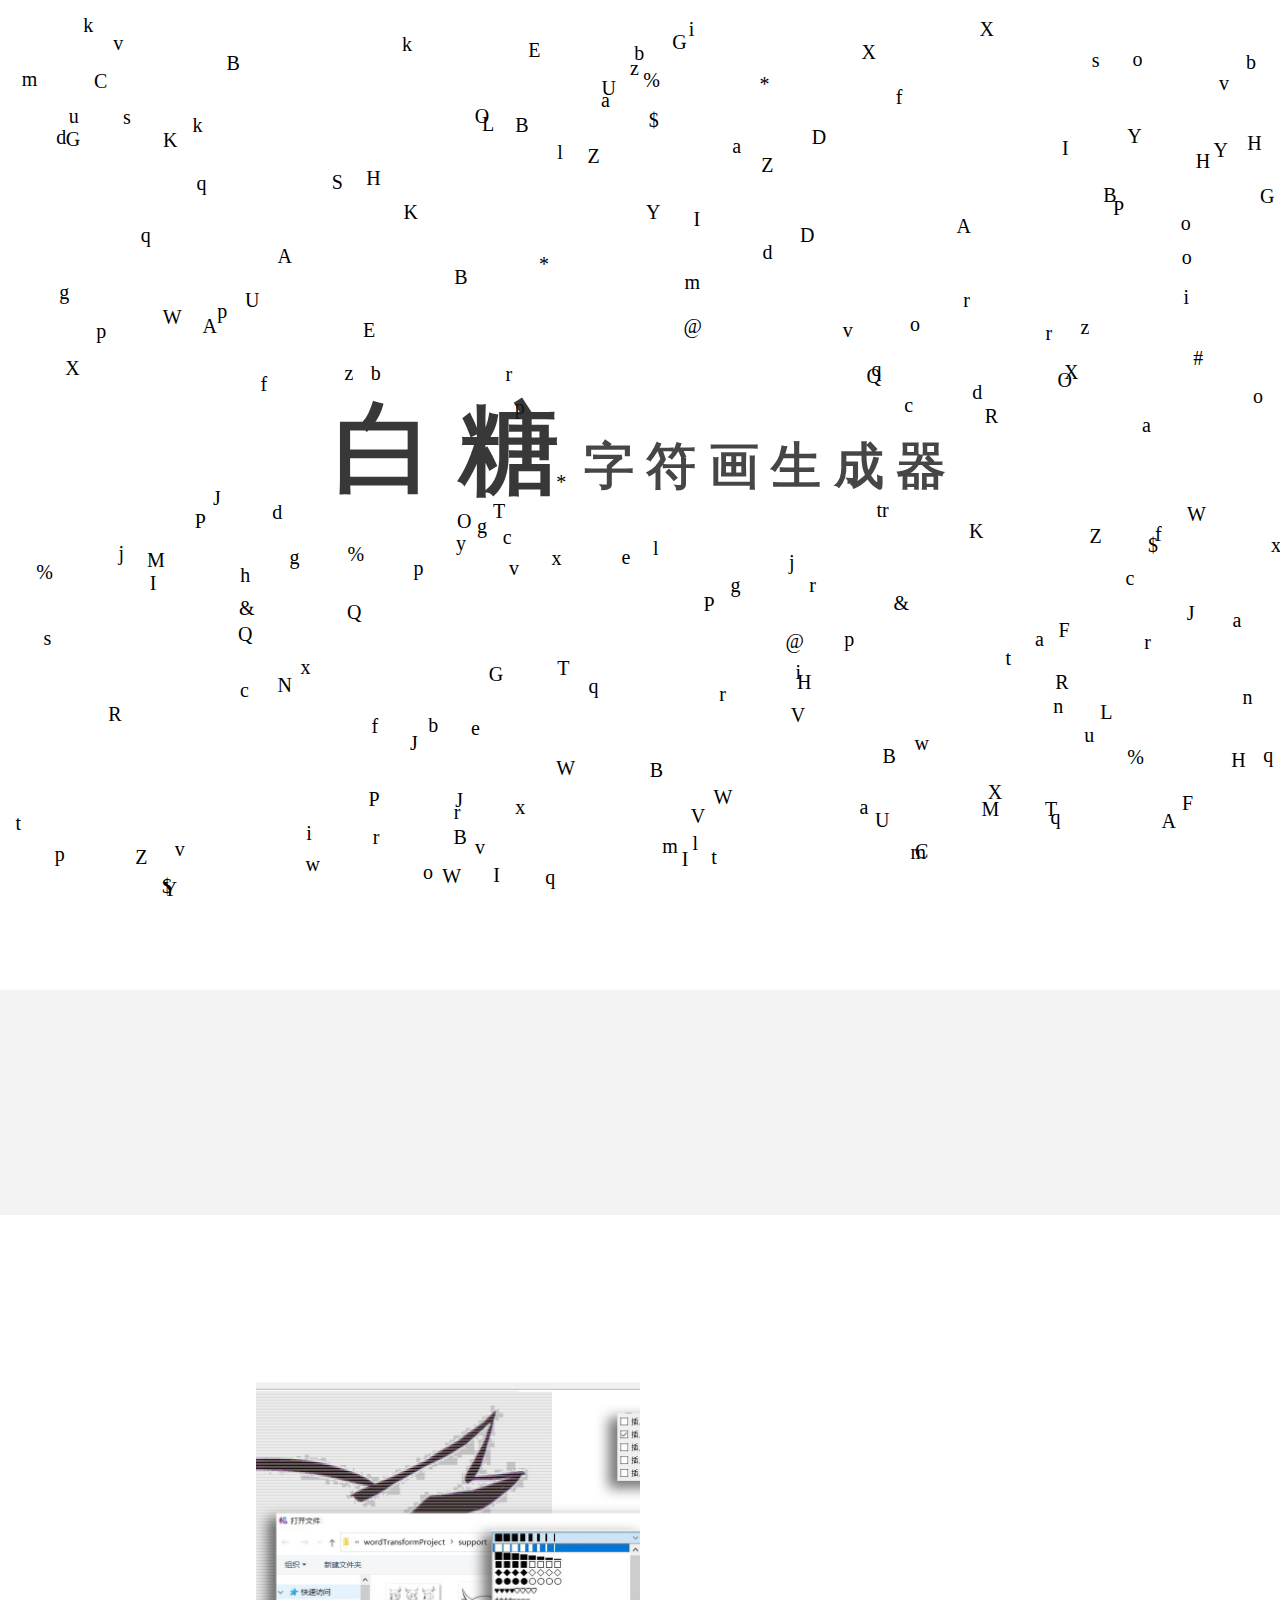
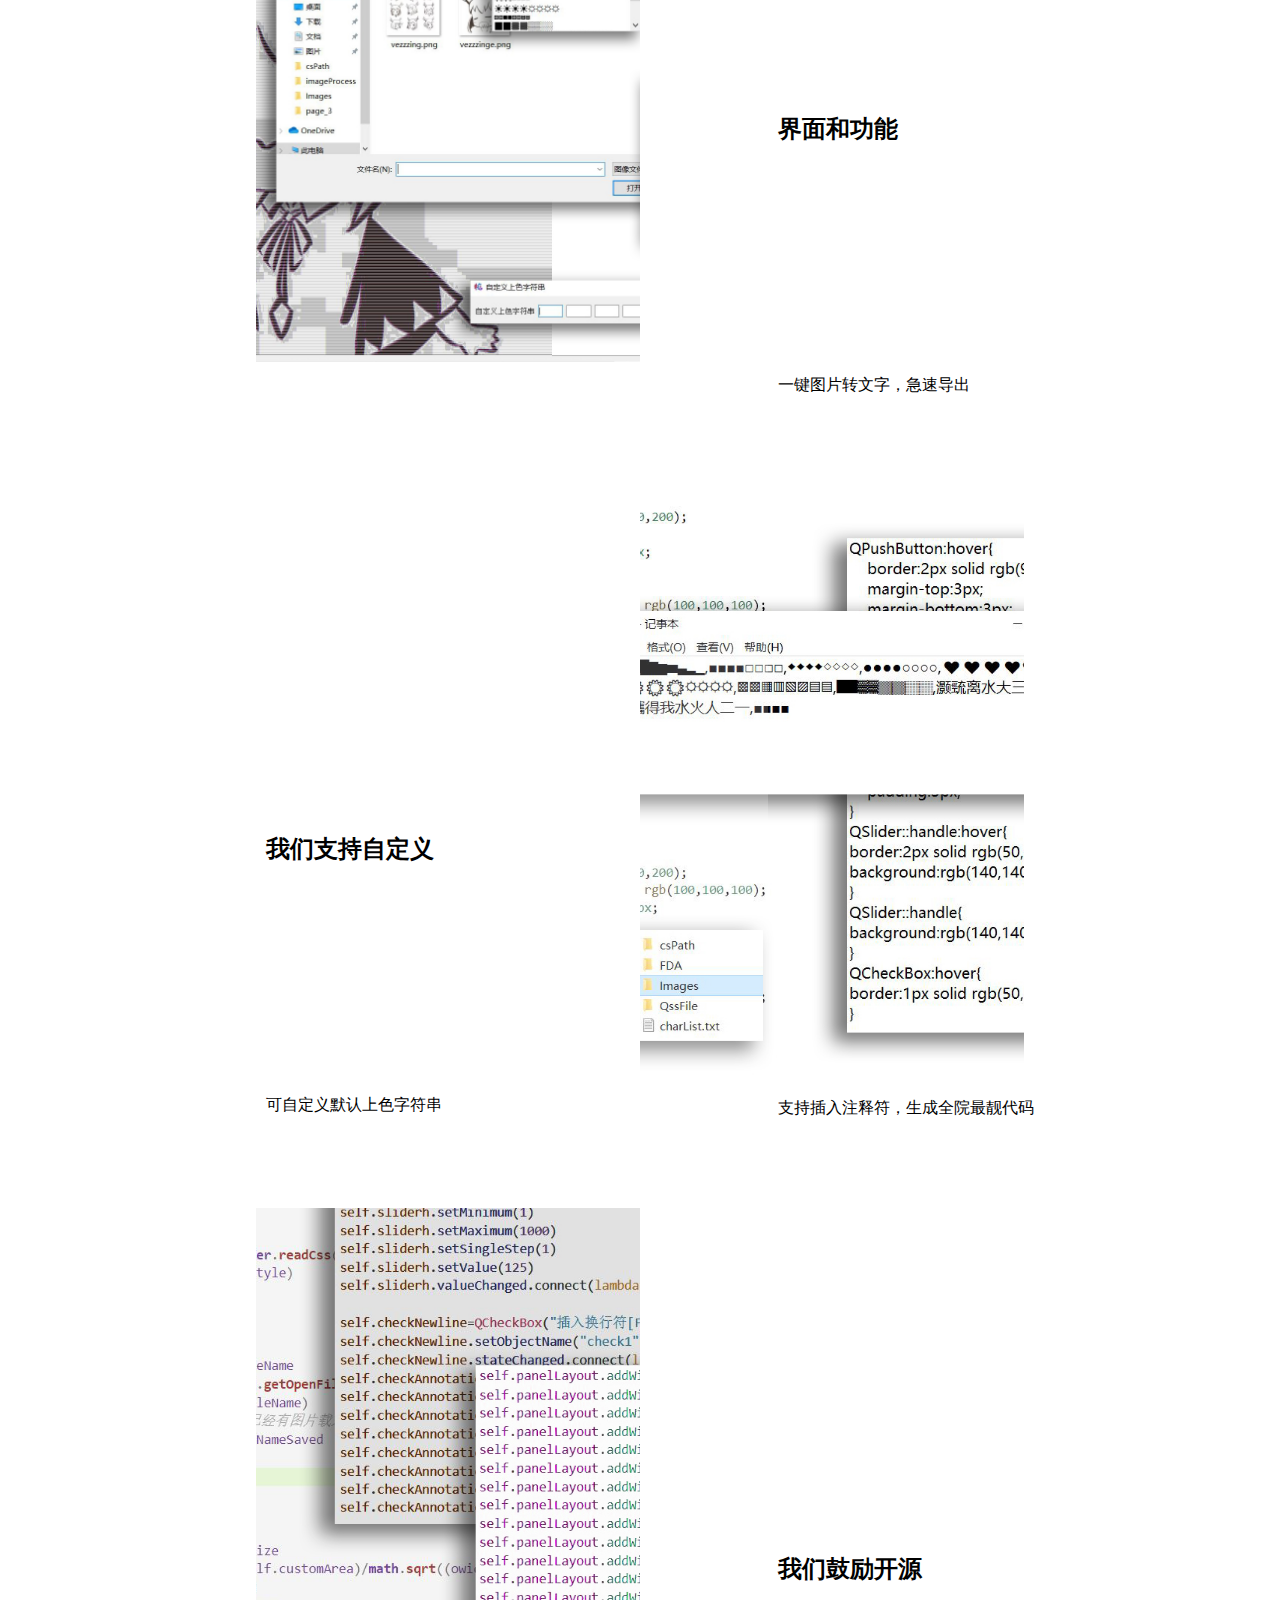
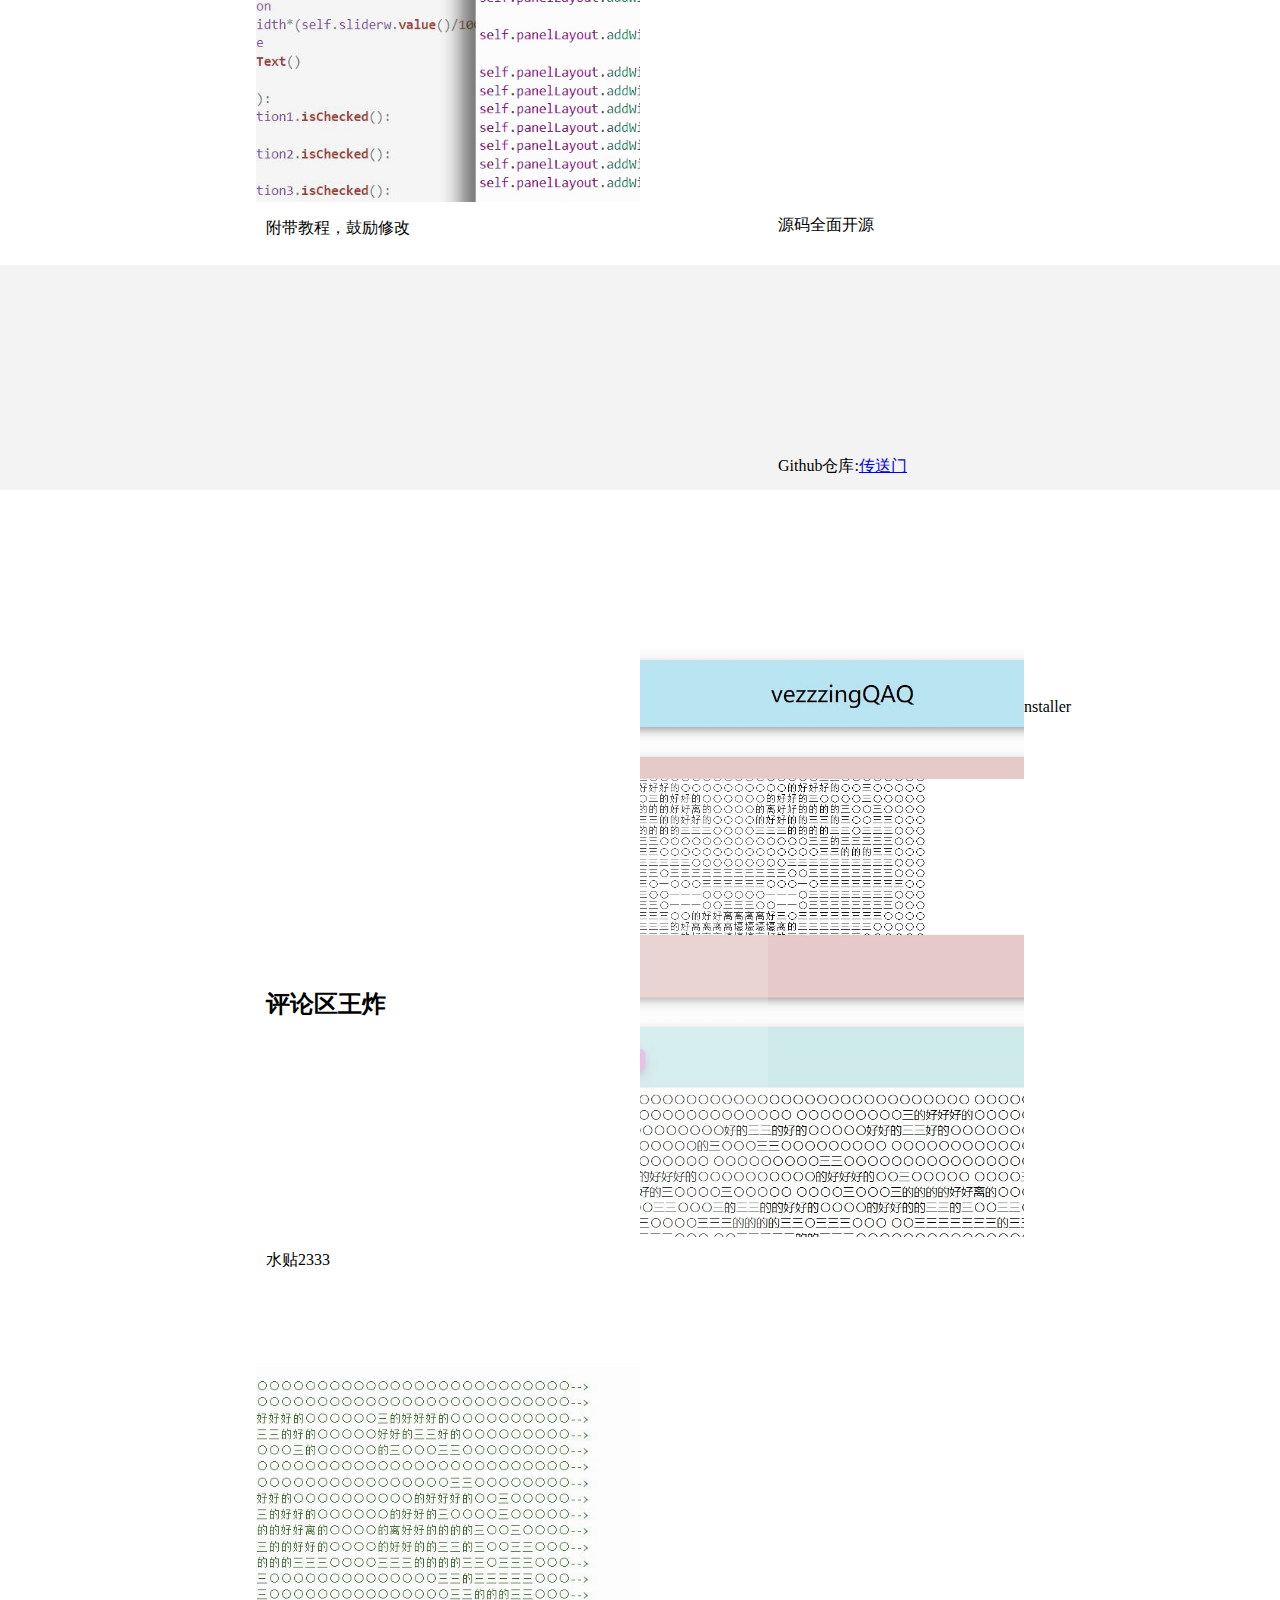
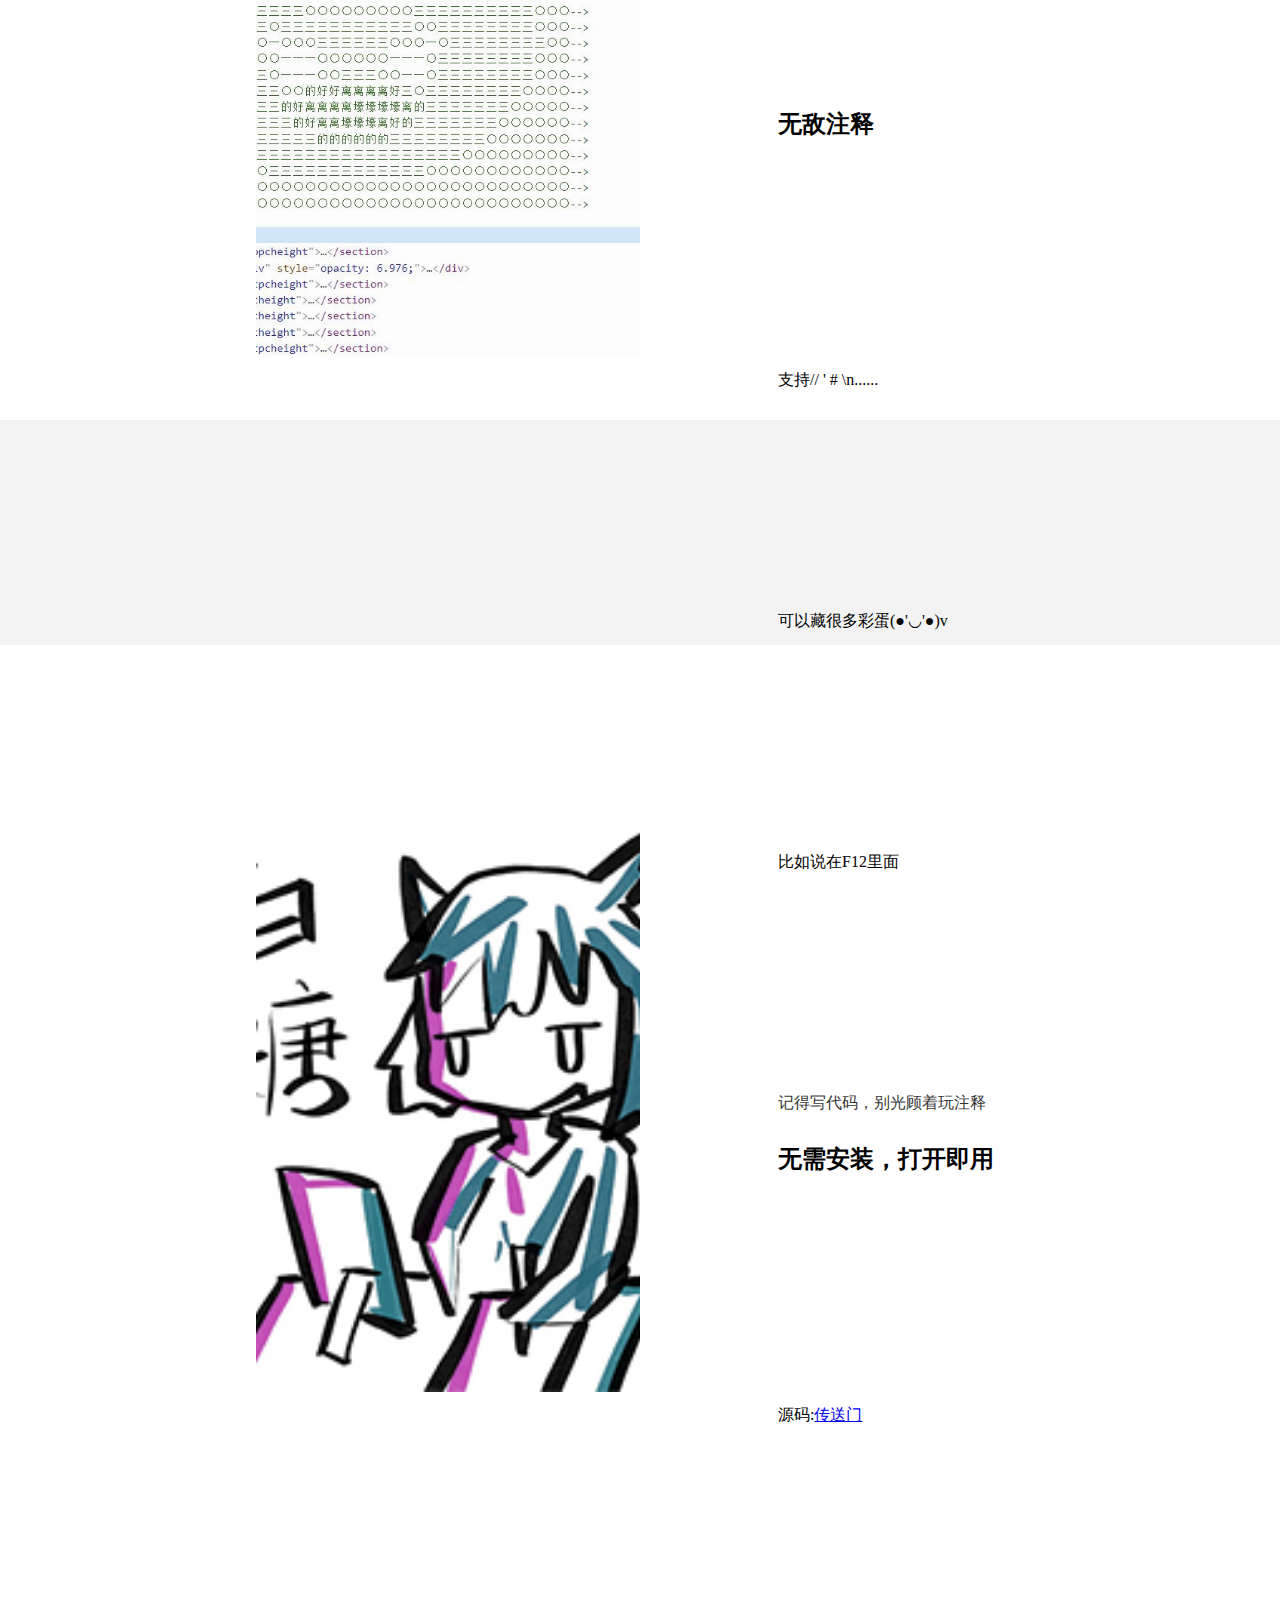
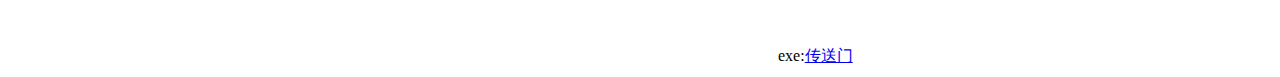
<file: webPack/main.html>
<!DOCTYPE html>
<html>
<!--〇〇〇〇〇〇〇〇〇〇〇〇〇〇〇〇〇〇〇〇〇〇〇〇〇〇〇〇〇〇〇〇〇〇〇〇〇-->
<!--〇〇〇〇〇〇〇〇〇〇〇〇〇〇〇〇〇〇〇〇〇〇〇〇〇〇〇〇〇〇〇〇〇〇〇〇〇-->
<!--〇〇〇〇〇〇〇〇〇三的好好好的〇〇〇〇〇〇三的好好好的〇〇〇〇〇〇〇〇〇〇-->
<!--〇〇〇〇〇〇〇〇〇好的三三的好的〇〇〇〇〇好好的三三好的〇〇〇〇〇〇〇〇〇-->
<!--〇〇〇〇〇〇〇〇〇三三〇〇〇三的〇〇〇〇〇的三〇〇〇三三〇〇〇〇〇〇〇〇〇-->
<!--〇〇〇〇〇〇〇〇〇〇〇〇〇〇〇〇〇〇〇〇〇〇〇〇〇〇〇〇〇〇〇〇〇〇〇〇〇-->
<!--〇〇〇〇〇〇〇〇〇三三〇〇〇〇〇〇〇〇〇〇〇〇〇〇〇〇三三〇〇〇〇〇〇〇〇-->
<!--〇〇〇〇〇三〇〇〇的好好好的〇〇〇〇〇〇〇〇〇〇的好好好的〇〇三〇〇〇〇〇-->
<!--〇〇〇〇三三〇〇〇〇〇三的好好的〇〇〇〇〇〇的好好的三〇〇〇〇三〇〇〇〇〇-->
<!--〇〇〇〇三〇〇〇三的的的的好好离的〇〇〇〇的离好好的的的的三〇〇三〇〇〇〇-->
<!--〇〇〇三三〇〇〇三的三三的的好好的〇〇〇〇的好好的的三三的三〇〇三三〇〇〇-->
<!--〇〇三三三〇〇〇三的的的的的三三三〇〇〇〇三三三的的的的三三〇三三三〇〇〇-->
<!--〇〇三三三三三三三的三三〇〇〇〇〇〇〇〇〇〇〇〇〇〇三三的三三三三三〇〇〇-->
<!--〇〇三三三三三的的三三三〇〇〇〇〇〇〇〇〇〇〇〇〇〇〇三三的的的三三〇〇〇-->
<!--〇〇三三三三三三三三三三三三三〇〇〇〇〇〇〇〇〇三三三三三三三三三三〇〇〇-->
<!--〇〇三三三三三三三三三三〇三三三三三三三三三三三〇〇三三三三三三三三〇〇〇-->
<!--〇〇三三三三三三三三三〇一〇〇〇三三三三三三〇〇〇一〇三三三三三三三三〇〇-->
<!--〇〇〇三三三三三三三三〇〇一一一〇〇〇〇〇〇一一一〇三三三三三三三三〇〇〇-->
<!--〇〇〇三三三三三三三三三〇一一一〇〇三三三〇〇一一〇三三三三三三三三〇〇〇-->
<!--〇〇〇〇三三三三三三三三三〇〇的好好离离离离好三〇三三三三三三三三〇〇〇〇-->
<!--〇〇〇〇〇三三三三三三三三的好离离离离壕壕壕壕离的三三三三三三三〇〇〇〇〇-->
<!--〇〇〇〇〇〇三三三三三三三三的好离离壕壕壕离好的三三三三三三三〇〇〇〇〇〇-->
<!--〇〇〇〇〇〇〇三三三三三三三三三的的的的的的三三三三三三三三〇〇〇〇〇〇〇-->
<!--〇〇〇〇〇〇〇〇〇三三三三三三三三三三三三三三三三三三三〇〇〇〇〇〇〇〇〇-->
<!--〇〇〇〇〇〇〇〇〇〇〇〇三三三三三三三三三三三三三〇〇〇〇〇〇〇〇〇〇〇〇-->
<!--〇〇〇〇〇〇〇〇〇〇〇〇〇〇〇〇〇〇〇〇〇〇〇〇〇〇〇〇〇〇〇〇〇〇〇〇〇-->
<!--〇〇〇〇〇〇〇〇〇〇〇〇〇〇〇〇〇〇〇〇〇〇〇〇〇〇〇〇〇〇〇〇〇〇〇〇〇-->

    <head>
        <meta charset="utf-8">
        <meta name="viewport" content="width=device-width, initial-scale=1.0">
        <link rel="icon" type="image/x-icon" href="ico.jpg">
        <title>白糖字符画生成器</title>
    </head>
    <style>
        *{
            margin: 0;
            padding: 0;
        }

        body{
            overflow-x: hidden;
        }
        ::-webkit-scrollbar{
            display: none;
        }

        .opcheight{
            width: 100vw;
            height: 100vh;
            position: relative;
        }
        .tpcheight{
            width: 100vw;
            height: 25vh;
            background-color: rgb(243, 243, 243);
            color: rgb(0, 0, 0);
            margin-top: 90px;
            z-index: 9999;
            overflow: hidden;
        }
        .epcheight{
            width: 100vw;
            height: 80vh;
            position: relative;
        }
        .tpcheight>h2{
            line-height: 15vh;
            width: 100vw;
            text-align: center;
            font-size: 40px;
        }
        .tpcheight>h3{
            width: 100vw;
            text-align: center;
            font-size: 20px;
        }
        .leftPictureContainer{
            position: absolute;
            width: 30vw;
            height: 66vh;
            left: 20vw;
            top: 17vh;
        }
        .rightWordContainer{
            position: absolute;
            width: 30vw;
            height: 56vh;
            left: 60vw;
            top: 32vh;
            background-color: rgba(255, 255, 255, 0.192);
        }
        .rightPictureContainer{
            position: absolute;
            width: 30vw;
            height: 66vh;
            left: 50vw;
            top: 17vh;
        }
        .leftWordContainer{
            position: absolute;
            width: 40vw;
            height: 56vh;
            left: 20vw;
            top: 32vh;
            background-color: rgba(255, 255, 255, 0.192);
        }
        .rightWordContainer>h2,.leftWordContainer>h2{
            padding: 10px;
            padding-bottom: 20px;
        }
        .rightWordContainer>p,.leftWordContainer>p{
            padding: 10px;
        }

        .floatRightDiv{
            position: fixed;
            right: 25px;
            bottom: 30px;
            border-radius: 5px;
            z-index: 99999;
            opacity: 0;
        }
        .floatRightDiv>.innerFloat{
            display: block;
            line-height: 50px;
            font-size: 20px;
            padding: 10px;
            background-color: #fff;
            transition: 0.3s ease-in-out;
        }
        .floatRightDiv>.innerFloat:hover{
            background-color: rgb(206, 206, 206);
        }
        .floatRightDiv>.current{
            background-color: rgb(206, 206, 206);
        }

        .header{
            overflow: hidden;
        }
        .header>.act{
            font-size: 20px;
            position: absolute;
            z-index: 1;
        }
        .header>h1{
            position: absolute;
            left: 0;
            top: 0;
            width: 100vw;
            line-height: 100vh;
            text-align: center;
            font-size: 50px;
            color: rgba(0, 0, 0, 0.726);
            pointer-events: none;
            z-index: 999;
        }
        .header>h1::selection{
            background-color: transparent;
        }
        .header>h1>span{
            font-size: 100px;
            color: rgba(24, 24, 24, 0.863);
        }

        #pic1{
            background-image: url("bg1.jpg");
            background-size: cover;
            background-position: center;
            background-repeat: no-repeat;
        }
        #pic2{
            background-image: url("bg2.jpg");
            background-size: cover;
            background-position: center;
            background-repeat: no-repeat;
        }
        #pic3{
            background-image: url("bg3.jpg");
            background-size: cover;
            background-position: center;
            background-repeat: no-repeat;
        }
        #pic4{
            background-image: url("bg4.jpg");
            background-size: cover;
            background-position: center;
            background-repeat: no-repeat;
        }
        #pic5{
            background-image: url("bg5.jpg");
            background-size: cover;
            background-position: center;
            background-repeat: no-repeat;
        }
        #pic6{
            background-image: url("bg6.jpg");
            background-size: cover;
            background-position: center;
            background-repeat: no-repeat;
        }
    </style>
    <link rel="stylesheet" type="text/css" href="slideIn.css">
    <script src="support.js"></script>
    <script src="slideIn.js"></script>
    <script>
        window.onload=function(){
            var header=document.querySelector(".header");
            var stringPool="abcdefghijklmnopqrstuvwxyzABCDEFGHIJKLMNOPQRSTUVWXYZ&%#$@*"
            var tempHTML="";

            document.querySelector("#introduction").onclick=function(){
                slideTo(document.querySelector(".introduction").offsetTop,0.3);
            }
            document.querySelector("#application").onclick=function(){
                slideTo(document.querySelector(".application").offsetTop,0.3);
            }
            document.querySelector("#download").onclick=function(){
                slideTo(document.querySelector(".download").offsetTop,0.3);
            }

            var lettersList=[];
            for(var i=0;i<200;i++){
                var left=Math.floor(Math.random()*window.innerWidth);
                var right=Math.floor(Math.random()*window.innerHeight);
                var tempStyle="style=";
                tempStyle+="left:"+left+"px;";
                tempStyle+="top:"+right+"px;";
                tempHTML+="<p class='act' id='act"+i+"' "+tempStyle+">"+stringPool[Math.floor(Math.random()*stringPool.length)]+"</p>";
                lettersList.push(new Letter(left,right,Math.random()*6-3,Math.random()*6-3,10,i))
            }
            header.innerHTML+=tempHTML;

            var timer=setInterval(function(){
                for(var i=0;i<lettersList.length;i++){
                    lettersList[i].checkEdges();
                    lettersList[i].update();
                    lettersList[i].display();
                }
            },40);
            
            window.addEventListener("scroll",function(){
                var introduction=document.querySelector(".introduction");
                var application=document.querySelector(".application");
                var download=document.querySelector(".download");

                var value=window.scrollY;

                var title=document.querySelector(".header>h1");
                title.style.paddingTop=value/2+"px";
                title.style.color="rgb("+value+","+value+","+value+");";

                for(var i=0;i<lettersList.length;i++){
                    var currentValue=value;
                    lettersList[i].color=currentValue/1.5;
                }
                if(document.documentElement.scrollTop>=introduction.offsetTop-getClientHeight() && value<=application.offsetTop-getClientHeight()){
                    document.querySelector("#introduction").setAttribute("class","innerFloat current");
                }else{
                    document.querySelector("#introduction").setAttribute("class","innerFloat");
                }
                if(document.documentElement.scrollTop>=application.offsetTop-getClientHeight() && value<=download.offsetTop-getClientHeight()){
                    document.querySelector("#application").setAttribute("class","innerFloat current");
                }else{
                    document.querySelector("#application").setAttribute("class","innerFloat");
                }
                if(document.documentElement.scrollTop>=download.offsetTop-getClientHeight()){
                    document.querySelector("#download").setAttribute("class","innerFloat current");
                }else{
                    document.querySelector("#download").setAttribute("class","innerFloat");
                }
            });
            window.addEventListener("scroll",function(){
                var value=window.scrollY;

                var rightBox=document.querySelector(".floatRightDiv");
                rightBox.style.opacity=value/600;
            })
            scrollAnimate();
        }
    </script>
    <body>
        <section class="header opcheight">
            <h1><span>白 糖  </span>字 符 画 生 成 器</h1>
        </section>
        <div class="floatRightDiv">
            <div class="innerFloat" id="introduction">简介</div>
            <div class="innerFloat" id="application">应用</div>
            <div class="innerFloat" id="download">下载</div>
        </div>
        <section class="introduction tpcheight">
            <h2 class="anup slideIn">简介</h2>
            <h3 class="anup slideIn">introduction</h3>
        </section>
        <section class="sec1 epcheight">
            <div class="leftPictureContainer" id="pic1"></div>
            <div class="rightWordContainer">
                <h2 class="slideIn">界面和功能</h2>
                <p class="slideIn">一键图片转文字，急速导出</p>
                <p class="slideIn">支持自定义上色字符串</p>
                <p class="slideIn">支持导出文本大小缩放</p>
                <p class="slideIn">支持插入注释符，生成全院最靓代码</p>
            </div>
        </section>
        <section class="sec1 epcheight">
            <div class="rightPictureContainer" id="pic2"></div>
            <div class="leftWordContainer">
                <h2 class="slideIn">我们支持自定义</h2>
                <p class="slideIn">可自定义默认上色字符串</p>
                <p class="slideIn">支持修改QSS窗口样式</p>
                <p class="slideIn">路径公开，鼓励修改</p>
                <p class="slideIn">附带教程，鼓励修改</p>
            </div>
        </section>
        <section class="sec1 epcheight">
            <div class="leftPictureContainer" id="pic3"></div>
            <div class="rightWordContainer">
                <h2 class="slideIn">我们鼓励开源</h2>
                <p class="slideIn">源码全面开源</p>
                <p class="slideIn">Github仓库:<a href="https://github.com/vezzzingQAQ/wordTransformProject" target="_blank">传送门</a></p>
                <p class="slideIn">引用库文件:python3:pyqt5,pillow,pyinstaller</p>
                <p class="slideIn">来自社区，回报社区</p>
            </div>
        </section>
        <section class="application tpcheight">
            <h2 class="anup slideIn">应用</h2>
            <h3 class="anup slideIn">application</h3>
        </section>
        <section class="sec1 epcheight">
            <div class="rightPictureContainer" id="pic4"></div>
            <div class="leftWordContainer">
                <h2 class="slideIn">评论区王炸</h2>
                <p class="slideIn">水贴2333</p>
                <p class="slideIn">慎用，容易被打</p>
            </div>
        </section>
        <section class="sec1 epcheight">
            <div class="leftPictureContainer" id="pic5"></div>
            <div class="rightWordContainer">
                <h2 class="slideIn">无敌注释</h2>
                <p class="slideIn">支持// ' # \n......</p>
                <p class="slideIn">可以藏很多彩蛋(●'◡'●)v</p>
                <p class="slideIn">比如说在F12里面</p>
                <p class="slideIn">记得写代码，别光顾着玩注释</p>
            </div>
        </section>
        <section class="download tpcheight">
            <h2 class="anup slideIn">下载</h2>
            <h3 class="anup slideIn">download</h3>
        </section>
        <section class="sec1 epcheight">
            <div class="leftPictureContainer" id="pic6"></div>
            <div class="rightWordContainer">
                <h2 class="slideIn">无需安装，打开即用</h2>
                <p class="slideIn">源码:<a href="https://github.com/vezzzingQAQ/wordTransformProject" target="_blank">传送门</a></p>
                <p class="slideIn">exe:<a href="https://github.com/vezzzingQAQ/wordTransformProject" target="_blank">传送门</a></p>
            </div>
        </section>
        
    </body>
</file>
<file: webPack/slideIn.css>
.slideIn{
    margin-top: 200px;  
    transition: 0.25s ease-in-out;
}
</file>
